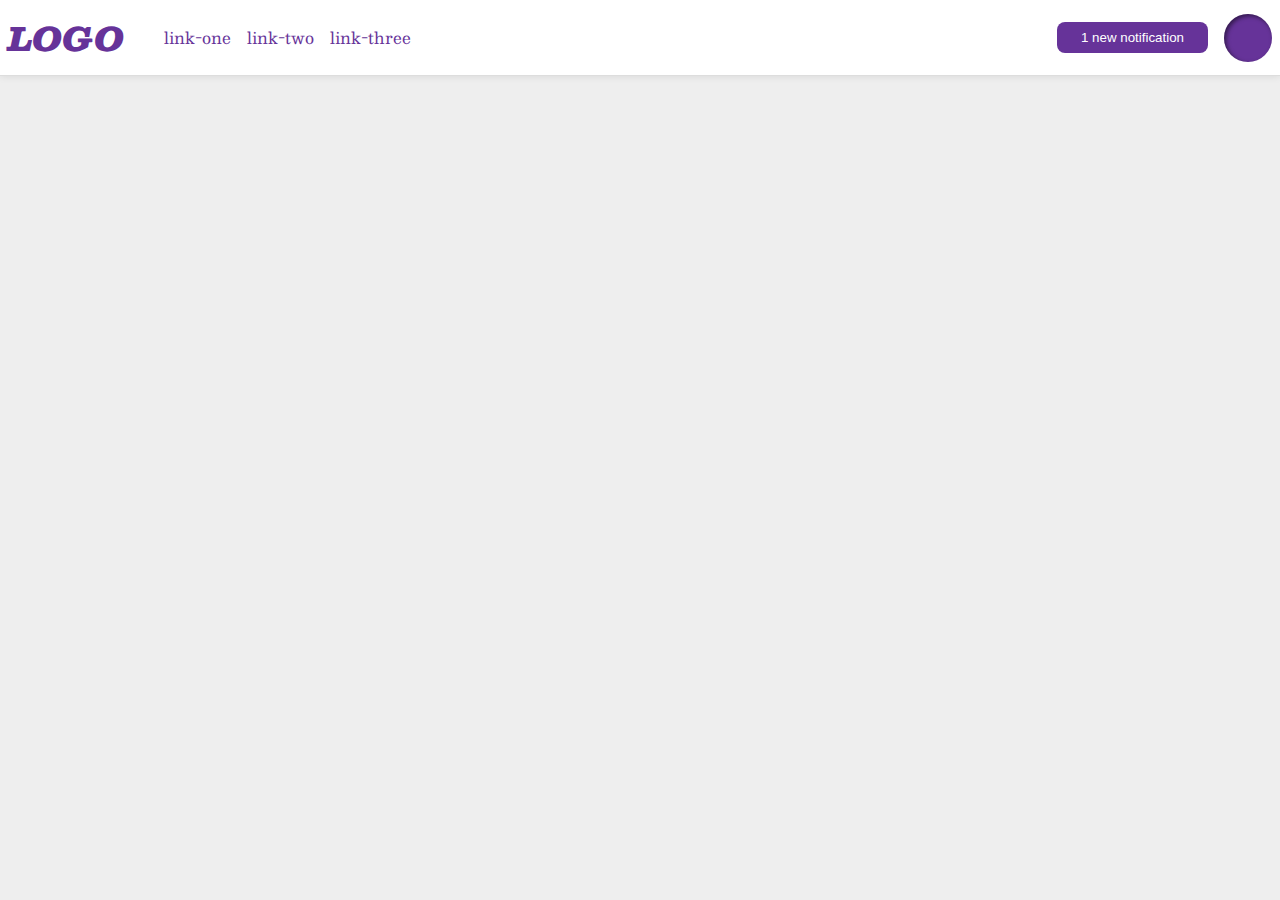
<file: flex/03-flex-header-2/index.html>
<!DOCTYPE html>
<html lang="en">
<head>
  <meta charset="UTF-8">
  <meta http-equiv="X-UA-Compatible" content="IE=edge">
  <meta name="viewport" content="width=device-width, initial-scale=1.0">
  <title>Flex Header 2</title>
  <link rel="stylesheet" href="style.css">
</head>
<body>
  <div class="header">
    <div class="left-header">
      <div class="logo">
        LOGO
      </div>
      <ul class="links">
        <li><a href="google.com">link-one</a></li>
        <li><a href="google.com">link-two</a></li>
        <li><a href="google.com">link-three</a></li>
      </ul>
    </div>
    <div class="right-header">
      <button class="notifications">
        1 new notification
      </button>
      <div class="profile-image"></div>
    </div>
  </div>
</body>
</html>
</file>
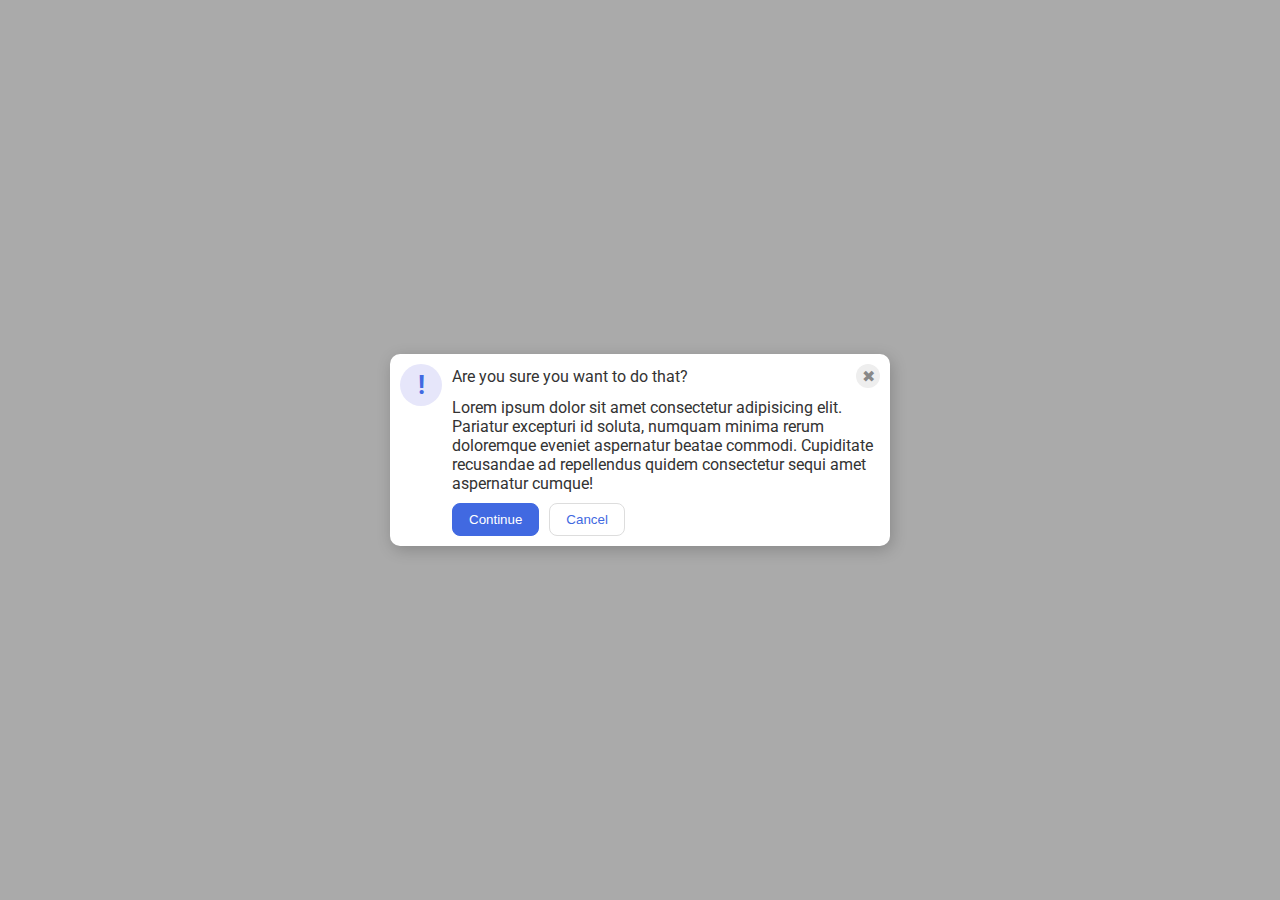
<file: flex/05-flex-modal/index.html>
<!DOCTYPE html>
<html lang="en">
<head>
  <meta charset="UTF-8">
  <meta http-equiv="X-UA-Compatible" content="IE=edge">
  <meta name="viewport" content="width=device-width, initial-scale=1.0">
  <link rel="stylesheet" href="style.css">
  <title>Modal</title>
</head>
<body>
  <div class="modal">

    <div class="icon">!</div>
    <div class="modal-content">
      <div class="header-button">
        <div class="header">Are you sure you want to do that?</div>
        <div class="close-button">✖</div>
      </div>
      <div class="text">Lorem ipsum dolor sit amet consectetur adipisicing elit. Pariatur excepturi id soluta, numquam minima rerum doloremque eveniet aspernatur beatae commodi. Cupiditate recusandae ad repellendus quidem consectetur sequi amet aspernatur cumque!</div>
      <div class="buttons">
        <button class="continue">Continue</button>
        <button class="cancel">Cancel</button>
        </div>
      </div>
    </div>
  </div>
</body>
</html>
</file>
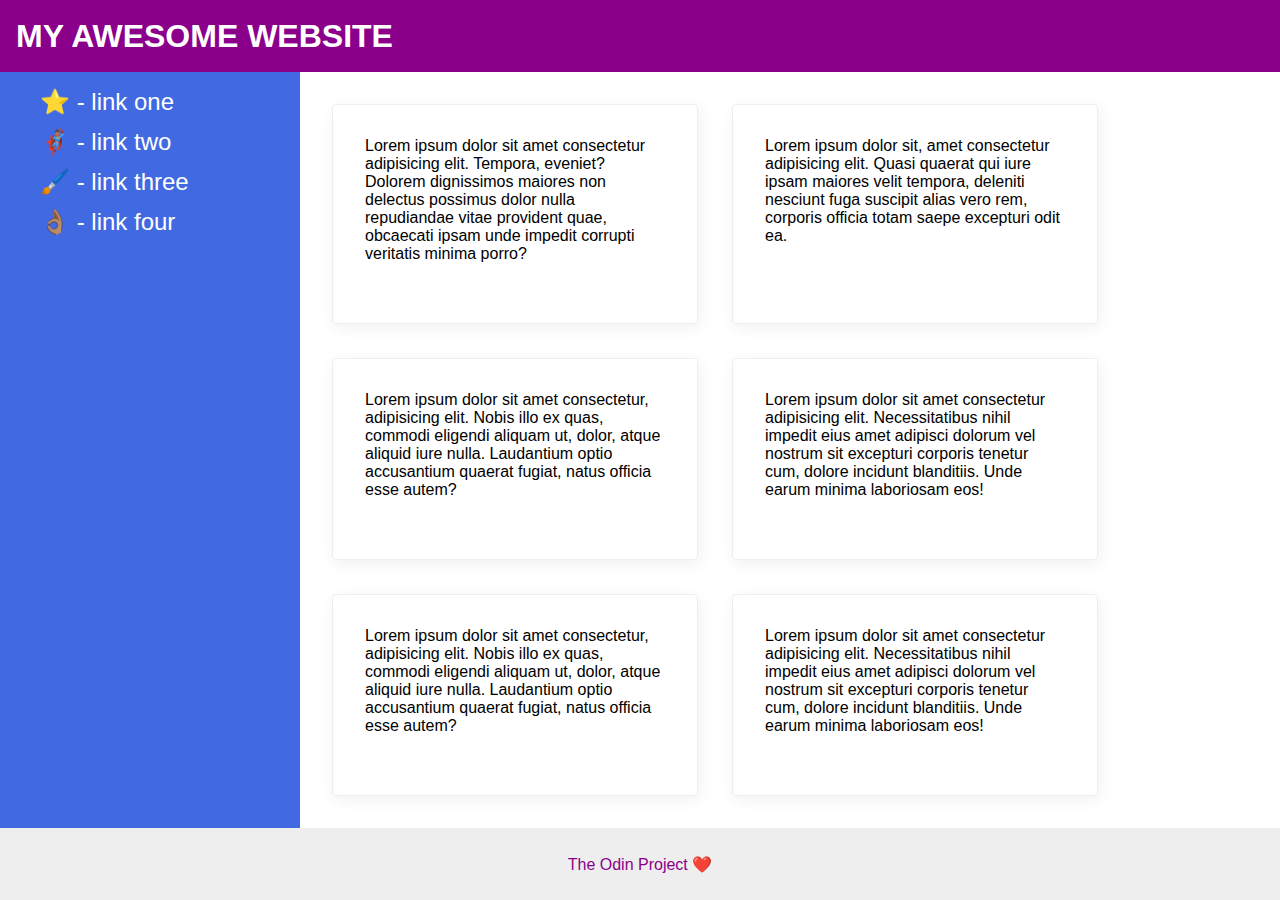
<file: flex/07-flex-layout-2/index.html>
<!DOCTYPE html>
<html lang="en">
<head>
  <meta charset="UTF-8">
  <meta http-equiv="X-UA-Compatible" content="IE=edge">
  <meta name="viewport" content="width=device-width, initial-scale=1.0">
  <title>The Holy Grail</title>
  <link rel="stylesheet" href="style.css">
</head>
<body>
  <div class="header">
    MY AWESOME WEBSITE
  </div>
  <div class="main-content">
    <div class="sidebar">
      <ul>
        <li><a href="google.com">⭐ - link one</a></li>
        <li><a href="google.com">🦸🏽‍♂️ - link two</a></li>
        <li><a href="google.com">🖌️ - link three</a></li>
        <li><a href="google.com">👌🏽 - link four</a></li>
      </ul>
    </div>
    <div class="card-deck">
      <div class="card">Lorem ipsum dolor sit amet consectetur adipisicing elit. Tempora, eveniet? Dolorem dignissimos maiores non delectus possimus dolor nulla repudiandae vitae provident quae, obcaecati ipsam unde impedit corrupti veritatis minima porro?</div>
      <div class="card">Lorem ipsum dolor sit, amet consectetur adipisicing elit. Quasi quaerat qui iure ipsam maiores velit tempora, deleniti nesciunt fuga suscipit alias vero rem, corporis officia totam saepe excepturi odit ea.</div>
      <div class="card">Lorem ipsum dolor sit amet consectetur, adipisicing elit. Nobis illo ex quas, commodi eligendi aliquam ut, dolor, atque aliquid iure nulla. Laudantium optio accusantium quaerat fugiat, natus officia esse autem?</div>
      <div class="card">Lorem ipsum dolor sit amet consectetur adipisicing elit. Necessitatibus nihil impedit eius amet adipisci dolorum vel nostrum sit excepturi corporis tenetur cum, dolore incidunt blanditiis. Unde earum minima laboriosam eos!</div>
      <div class="card">Lorem ipsum dolor sit amet consectetur, adipisicing elit. Nobis illo ex quas, commodi eligendi aliquam ut, dolor, atque aliquid iure nulla. Laudantium optio accusantium quaerat fugiat, natus officia esse autem?</div>
      <div class="card">Lorem ipsum dolor sit amet consectetur adipisicing elit. Necessitatibus nihil impedit eius amet adipisci dolorum vel nostrum sit excepturi corporis tenetur cum, dolore incidunt blanditiis. Unde earum minima laboriosam eos!</div>
    </div>
  </div>

  <div class="footer">
    The Odin Project ❤️
  </div>
</body>
</html>
</file>
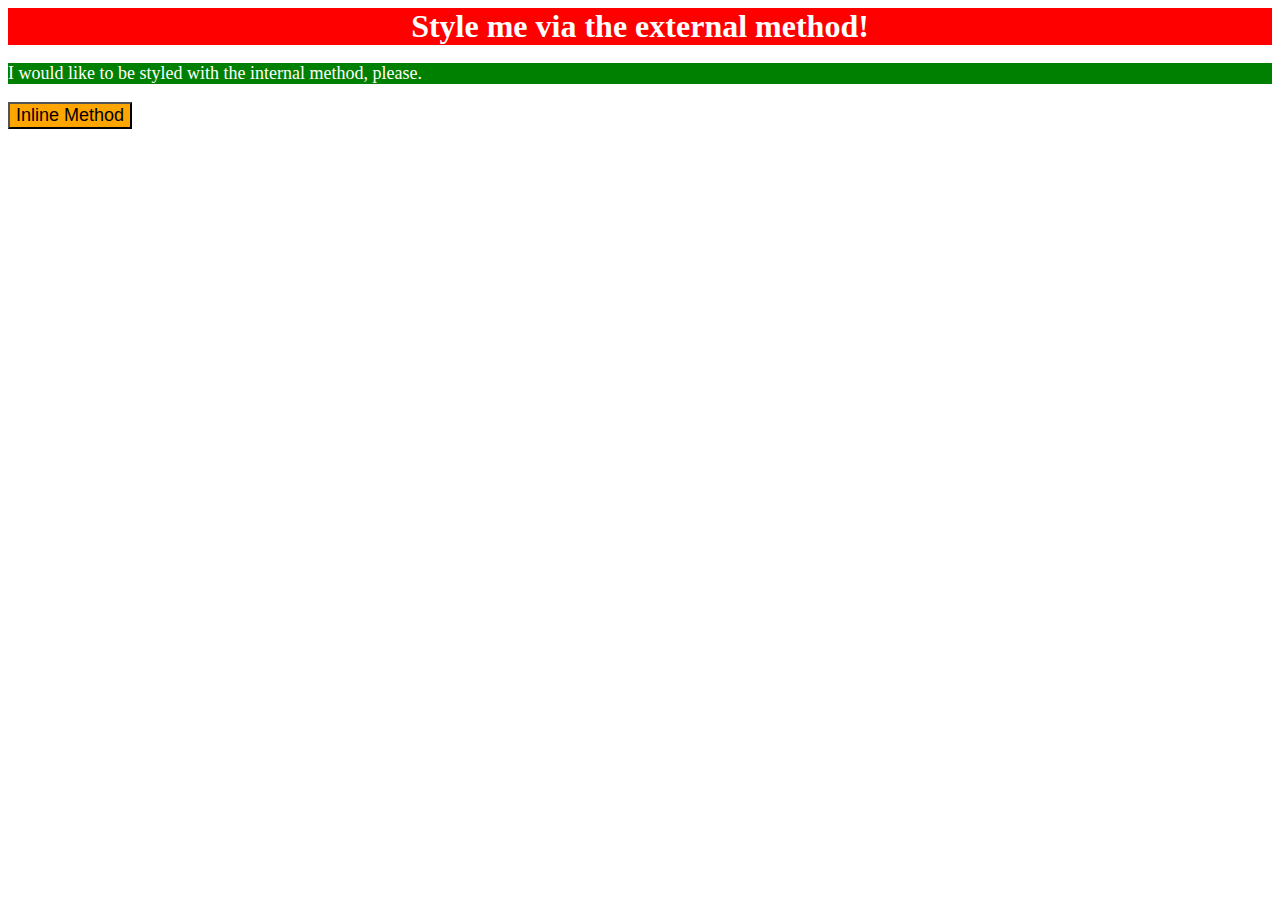
<file: foundations/01-css-methods/index.html>
<!DOCTYPE html>
<style>
  p {
    background-color: green;
    color: white;
    font-size: 18px;
  }
</style>

<html lang="en">
<head>
  <meta charset="UTF-8">
  <meta http-equiv="X-UA-Compatible" content="IE=edge">
  <meta name="viewport" content="width=device-width, initial-scale=1.0">
  <link rel="stylesheet" href="style.css">
  <title>Methods for Adding CSS</title>
</head>
<body>
  <div>Style me via the external method!</div>
  <p>I would like to be styled with the internal method, please.</p>
  <button class="button", style="font-size: 18px; background-color: orange;">Inline Method</button>
</body>
</html>
</file>
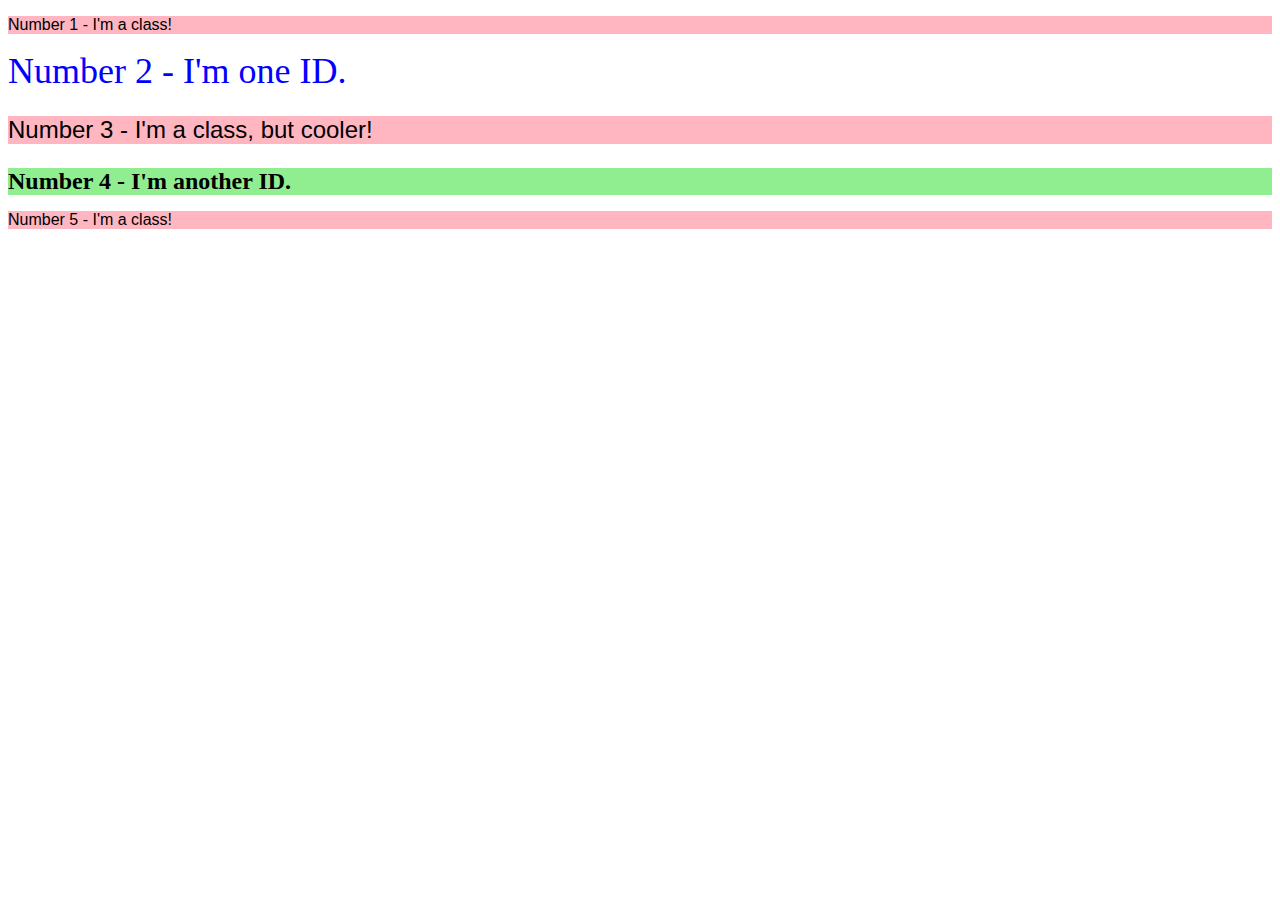
<file: foundations/02-class-id-selectors/index.html>
<!DOCTYPE html>
<html lang="en">
<head>
  <meta charset="UTF-8">
  <meta http-equiv="X-UA-Compatible" content="IE=edge">
  <meta name="viewport" content="width=device-width, initial-scale=1.0">
  <title>Class and ID Selectors</title>
  <link rel="stylesheet" href="style.css">
</head>
<body>
  <p>Number 1 - I'm a class!</p>
  <div style="color: #0000ff; font-size:36px;">Number 2 - I'm one ID.</div>
  <p class="big">Number 3 - I'm a class, but cooler!</p>
  <div id="fourth" class="big">Number 4 - I'm another ID.</div>
  <p>Number 5 - I'm a class!</p>
</body>
</html>
</file>
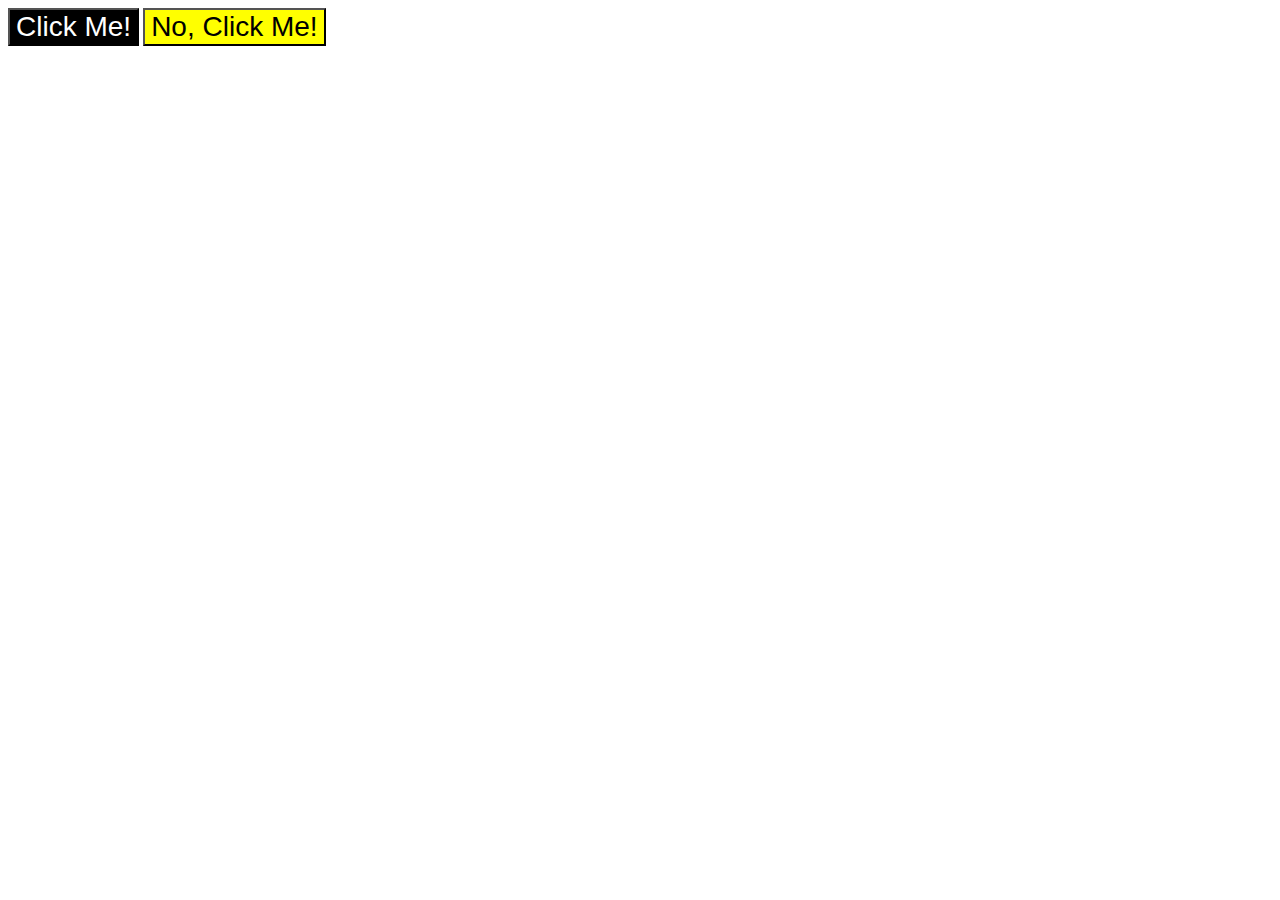
<file: foundations/03-grouping-selectors/index.html>
<!DOCTYPE html>
<html lang="en">
<head>
  <meta charset="UTF-8">
  <meta http-equiv="X-UA-Compatible" content="IE=edge">
  <meta name="viewport" content="width=device-width, initial-scale=1.0">
  <title>Grouping Selectors</title>
  <link rel="stylesheet" href="style.css">
</head>
<body>
  <button class="b1">Click Me!</button>
  <button class="b2">No, Click Me!</button>
</body>
</html>
</file>
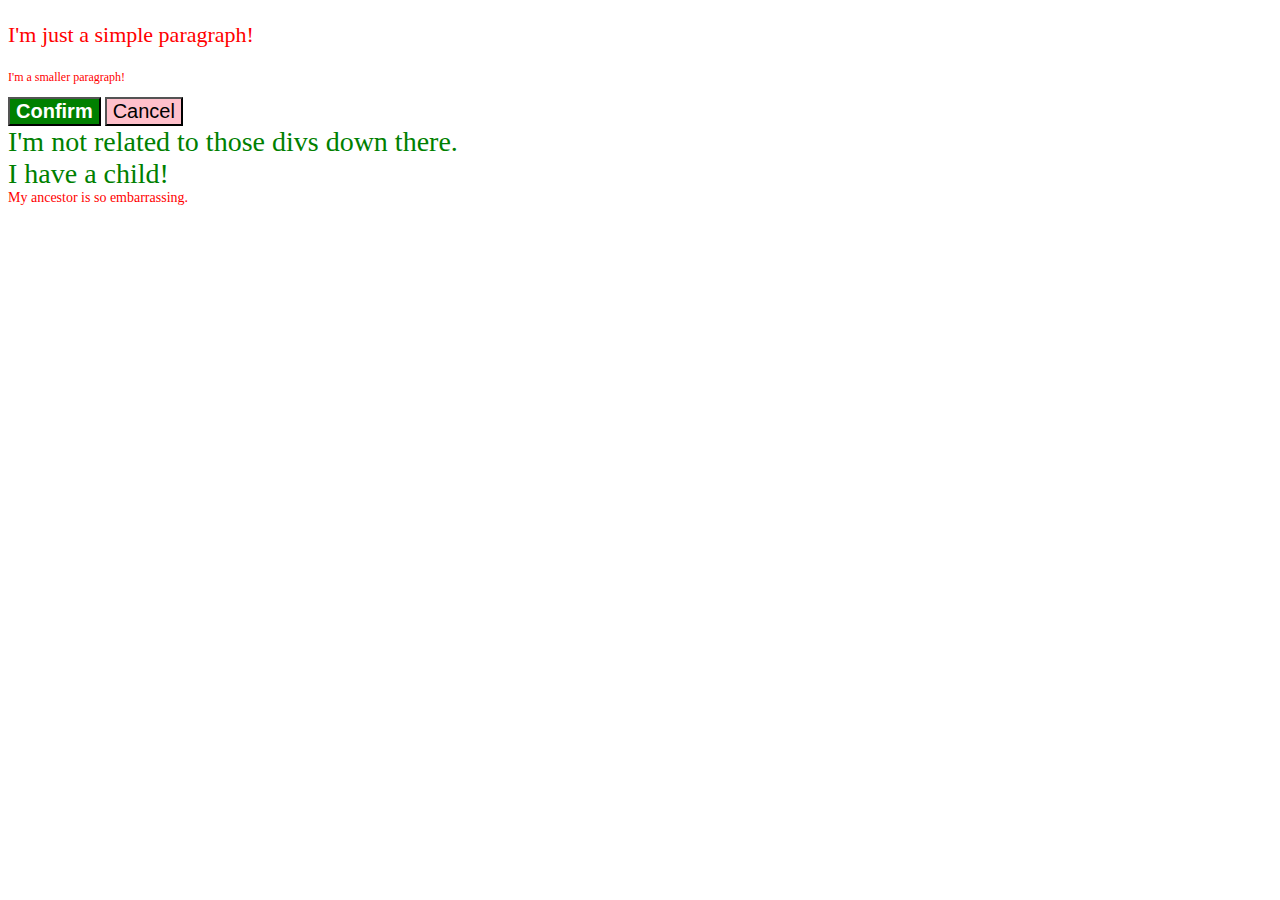
<file: foundations/06-cascade-fix/index.html>
<!DOCTYPE html>
<html lang="en">
<head>
  <meta charset="UTF-8">
  <meta http-equiv="X-UA-Compatible" content="IE=edge">
  <meta name="viewport" content="width=device-width, initial-scale=1.0">
  <title>Fix the Cascade</title>
  <link rel="stylesheet" href="style.css">
</head>
<body>
  <p class="para">I'm just a simple paragraph!</p>
  <p class="small-para">I'm a smaller paragraph!</p>

  <button id="confirm-button">Confirm</button>
  <button id="cancel-button">Cancel</button>

  <div class="text">I'm not related to those divs down there.</div>
  <div class="text">I have a child!
    <div class="child">My ancestor is so embarrassing.</div>
  </div>
</body>
</html>
</file>
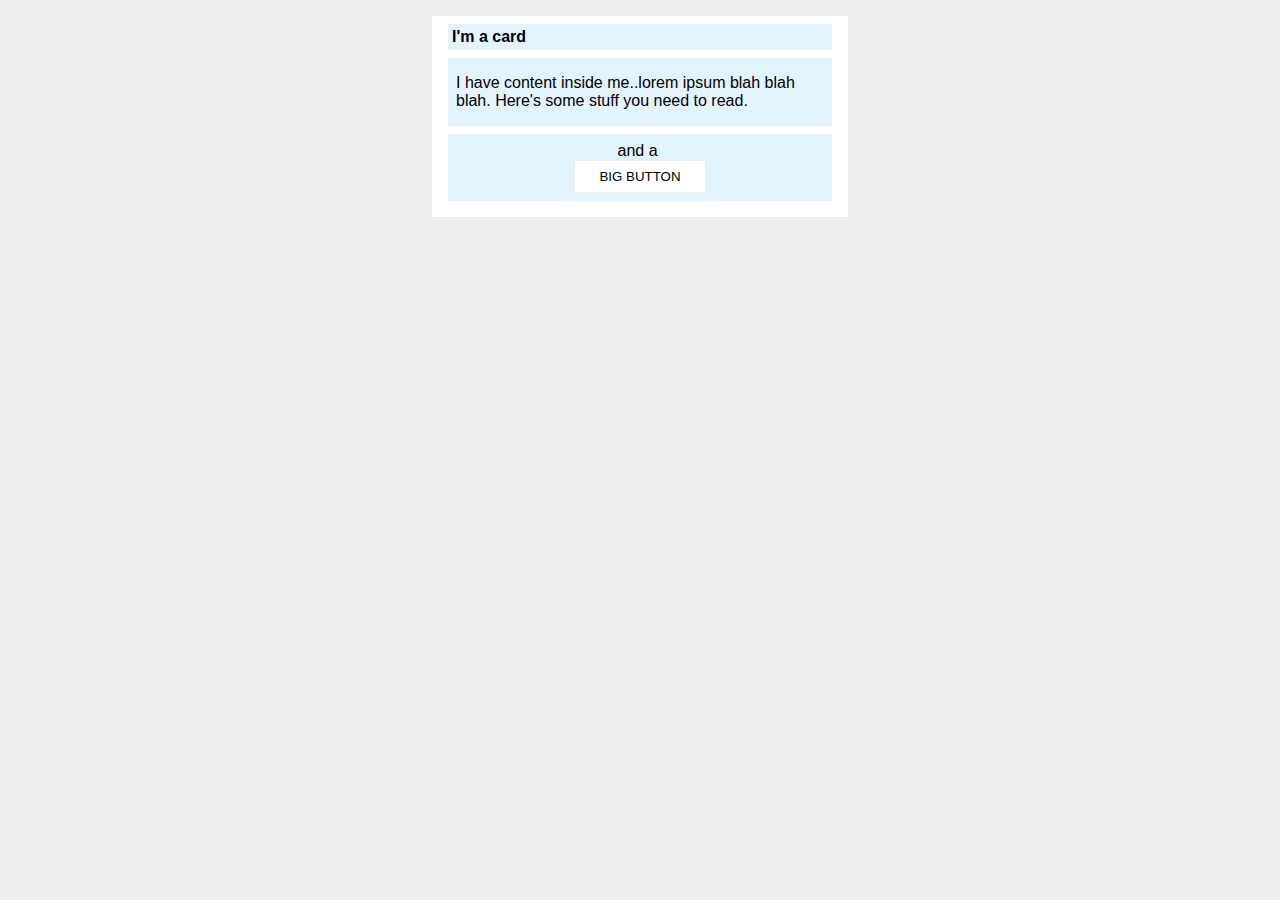
<file: margin-and-padding/margin-and-padding-2/index.html>
<!DOCTYPE html>
<html lang="en">
<head>
  <meta charset="UTF-8">
  <meta http-equiv="X-UA-Compatible" content="IE=edge">
  <meta name="viewport" content="width=device-width, initial-scale=1.0">
  <title>Margin and Padding exercise 2</title>
  <link rel="stylesheet" href="style.css">
</head>
<body>
  <div class="card">
    <h1 class="title">I'm a card</h1>
    <div class="content">I have content inside me..lorem ipsum blah blah blah. Here's some stuff you need to read.</div>
    <div class="button-container"> <div style="width: 45px; margin: 0 auto;">and a </div> <button>BIG BUTTON</button></div>
  </div>
</body>
</html>
</file>
<file: flex/03-flex-header-2/style.css>
/* this is some magical font-importing.  
you'll learn about it later. */
@import url('https://fonts.googleapis.com/css2?family=Besley:ital,wght@0,400;1,900&display=swap');

body {
  margin: 0;
  background: #eee;
  font-family: Besley, serif;
}

.header {
  background: white;
  border-bottom: 1px solid #ddd;
  box-shadow: 0 0 8px rgba(0,0,0,.1);
  display: flex;
  justify-content: space-between;
  align-items: center;
  padding: 8px;
}

.left-header {
  flex: 1;
  display: flex;
  justify-content: flex-start;
  align-items: center;
}

.right-header {
  flex: 1;
  display: flex;
  justify-content: flex-end;
  align-items: center;
  column-gap: 16px;
}

.profile-image {
  background: rebeccapurple;
  box-shadow: inset 2px 2px 4px rgba(0,0,0,.5);
  border-radius: 50%;
  width: 48px;
  height:  48px;
}

.logo {
  color: rebeccapurple;
  font-size: 32px;
  font-weight: 900;
  font-style: italic;
}

button {
  border: none;
  border-radius: 8px;
  background: rebeccapurple;
  color: white;
  padding: 8px 24px;
}

a {
  /* this removes the line under our links */
  text-decoration: none;
  color: rebeccapurple;
}

ul {
  list-style-type: none;
  display: flex;
  flex-flow: row nowrap;
  column-gap: 16px;
}
</file>
<file: flex/05-flex-modal/style.css>
@import url('https://fonts.googleapis.com/css2?family=Roboto:wght@400;700&display=swap');

html, body {
  height: 100%;
}

body {
  font-family: Roboto, sans-serif;
  margin: 0;
  background: #aaa;
  color: #333;
  /* I'll give you this one for free lol */
  display: flex;
  align-items: center;
  justify-content: center;
}

.modal {
  background: white;
  width: 480px;
  border-radius: 10px;
  box-shadow: 2px 4px 16px rgba(0,0,0,.2);
  display: flex;
  align-items: stretch;
  justify-content: space-around;
  padding: 10px;
  gap: 10px;
}

.modal-content {
  display: flex;
  flex-direction: column;
  gap: 10px;
}

.header-button {
  display: flex;
  justify-content: space-between;
  align-items: center;
  
}

.buttons {
  display: flex;
  gap: 10px;
}

.icon {
  color: royalblue;
  font-size: 26px;
  font-weight: 700;
  background: lavender;
  width: 42px;
  height: 42px;
  border-radius: 50%;
  display: flex;
  align-items: center;
  justify-content: center;
  flex-shrink: 0;
  
}

.close-button {
  background: #eee;
  border-radius: 50%;
  color: #888;
  font-weight: 400;
  font-size: 16px;
  height: 24px;
  width: 24px;
  display: flex;
  align-items: center;
  justify-content: center;
}

button {
  padding: 8px 16px;
  border-radius: 8px;
}

button.continue {
  background: royalblue;
  border: 1px solid royalblue;
  color: white;
}

button.cancel {
  background: white;
  border: 1px solid #ddd;
  color: royalblue;
}
</file>
<file: flex/07-flex-layout-2/style.css>
body {
  font-family: -apple-system, BlinkMacSystemFont, 'Segoe UI', Roboto, Oxygen, Ubuntu, Cantarell, 'Open Sans', 'Helvetica Neue', sans-serif;
  margin: 0;
  min-height: 100vh;
  display: flex;
  flex-direction: column;
  justify-content: flex-start;
  
}

.header {
  height: 72px;
  background: darkmagenta;
  color: white;
  font-size: 32px;
  font-weight: 900;
  padding-left: 16px;
  display: flex;
  align-items: center;
}

.main-content {
  flex: 1;
  display: flex;
  align-items: stretch;
  align-self: stretch;
}

.footer {
  height: 72px;
  background: #eee;
  color: darkmagenta;
  display: flex;
  justify-content: center;
  align-items: center;
}

.sidebar {
  flex: 0 0 auto;
  width: 300px;
  background: royalblue;
  display: flex;
}

.card-deck {
  display: flex;
  flex-wrap: wrap;
  padding: 32px;
  gap: 34px;

}

.card {
  border: 1px solid #eee;
  box-shadow: 2px 4px 16px rgba(0,0,0,.06);
  border-radius: 4px;
  padding: 32px;
  width: 300px;

}

.sidebar a {
  text-decoration: none;
  color: rgb(255, 255, 255);
  font-size: 24px;
}

.sidebar ul {
  list-style-type: none;
  display: flex;
  flex-flow: column nowrap;
  row-gap: 12px;
}
</file>
<file: foundations/01-css-methods/style.css>
div {
    background-color: red;
    color: white;
    font-size: 32px;
    text-align: center;
    font-weight: bold;
}
</file>
<file: foundations/02-class-id-selectors/style.css>
p {
    background-color: #ffb6c1;
    font-family: Verdana, Geneva, Tahoma, sans-serif;
}

.big {
    font-size: 24px;
}

#fourth {
    background-color: #90ee90;
    font-weight: bold;
}
</file>
<file: foundations/03-grouping-selectors/style.css>
.b1,
.b2 {
    font-size: 28px;
    font-family: Helvetica, "Times New Roman", sans-serif;
}

.b1 {
    background-color: #000000;
    color: #ffffff;
}

.b2 {
    background-color: #ffff00;
}
</file>
<file: foundations/06-cascade-fix/style.css>
.para,
.small-para {
  color: hsl(0, 100%, 50%);
}

.small-para {
  font-size: 12px;
}

.para {
  font-size: 22px;
}

button {
  font-size: 20px;
}

#confirm-button {
  background: green;
  color: white;
  font-weight: bold;
} 

#cancel-button {
  background-color: #ffc0cb;
  color: black;
} 

.child {
  color: red;
  font-size: 14px;
}

div.text {
  color: green;
  font-size: 28px;
}
</file>
<file: margin-and-padding/margin-and-padding-2/style.css>
body {
  background: #eee;
  font-family: sans-serif;

}

.card {
  width: 400px;
  background: #fff;
  margin: 16px auto;
  padding: 8px;
}

div {
  margin: 8px;
}

.title {
  background: #e3f4ff;
  font-size: 16px;
  margin: 0 8px;
  padding: 4px;
}

.content {
  background: #e3f4ff;
  padding: 16px 8px;
}

.button-container {
  background: #e3f4ff;
  padding: 8px;
}


button {
  background: white;
  border: 1px solid #eee;
  display: block;
  width: auto;
  margin: 0px auto;
  padding: 8px 24px;

}
</file>
